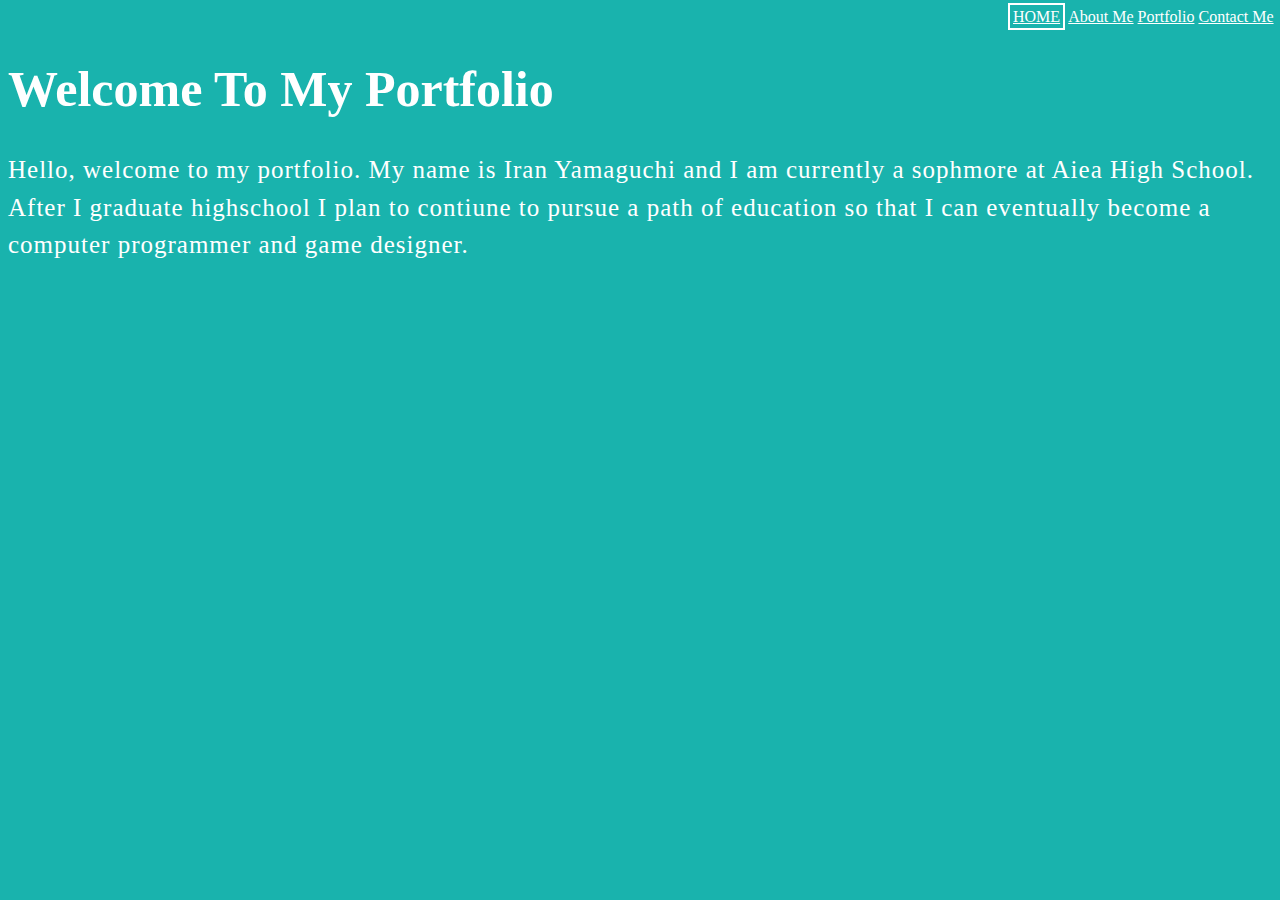
<file: index.html>
<!DOCTYPE html>
<html>
   
<header>
 
<link rel="stylesheet" type="text/css" href="main.css"/>
<link rel="stylesheet" type="index.html" href="aboutme.html"/>
<link rel="stylesheet" type="index.html" href="portfolio.html"/>
<link rel="stylesheet" type="index.html" href="contactme.html"/>
    
    <meta charset="utf-8">

    <a id="box1" href="index.html"div style="position: relative; left:1000px;">HOME</a>
    <a href="aboutme.html" div style="position: relative; left:1000px;">About Me</a>
    <a href="portfolio.html"div style="position: relative; left:1000px;">Portfolio</a>
    <a href="contactme.html"div style="position: relative; left:1000px;">Contact Me</a>

<title>
    My Portfolio
</title>
</header>
   
    <body>
      <section>
<h1> Welcome To My Portfolio</h1>
 <p1 style= "font-family: Open sans;"> Hello, welcome to my portfolio. My name is Iran Yamaguchi and I am currently a sophmore at Aiea High School. After I graduate highschool I plan to contiune to pursue a path of education so that I can eventually become a computer programmer and game designer. </p1>
</section>
  
    </body>
</html>
</file>
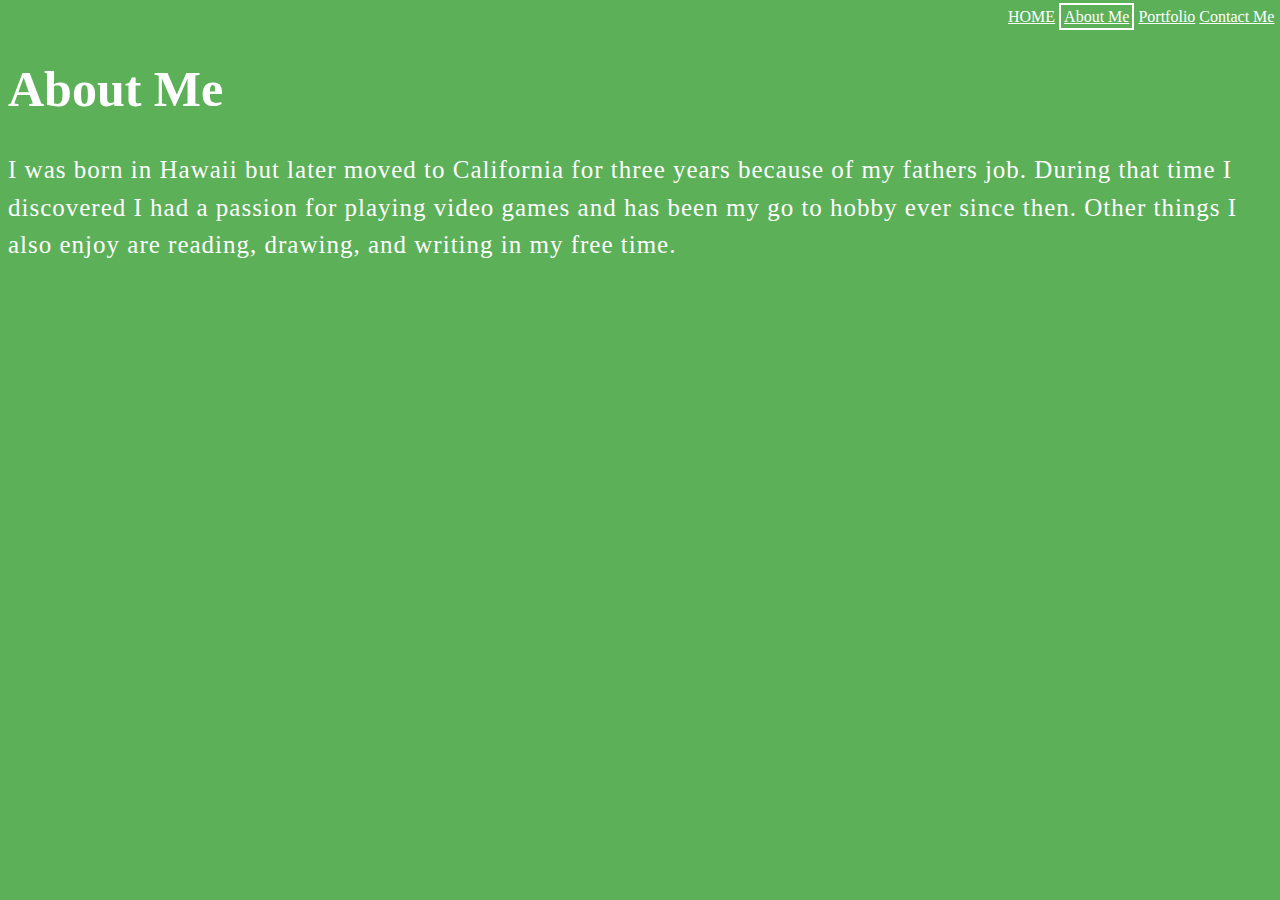
<file: aboutme.html>
<!DOCTYPE html>
<html>
   
<header>
 
<link rel="stylesheet" type="text/css" href="main.css"/>
<link rel="stylesheet" type="index.html" href="index.html"/>
<link rel="stylesheet" type="index.html" href="portfolio.html"/>
<link rel="stylesheet" type="index.html" href="contactme.html"/>
    
    <meta charset="utf-8">
    
    <a href="index.html" div style="position: relative; left:1000px;">HOME</a>
    <a id="box2" href="aboutme.html"div style="position: relative; left:1000px;">About Me</a>
    <a href="portfolio.html"div style="position: relative; left:1000px;">Portfolio</a>
    <a href="contactme.html"div style="position: relative; left:1000px;">Contact Me</a>
<title>
    Contact Me
</title>
</header>
        <body id="aboutme">
        <section>
    <h1>About Me</h1>
    <p2 style= "font-family: Open sans;">
 I was born in Hawaii but later moved to California for three years because of my fathers job. During that time I discovered I had a passion for playing video games and has been my go to hobby ever since then. Other things I also enjoy are reading, drawing, and writing in my free time.
    </p2>
  </section>
    </body>
</file>
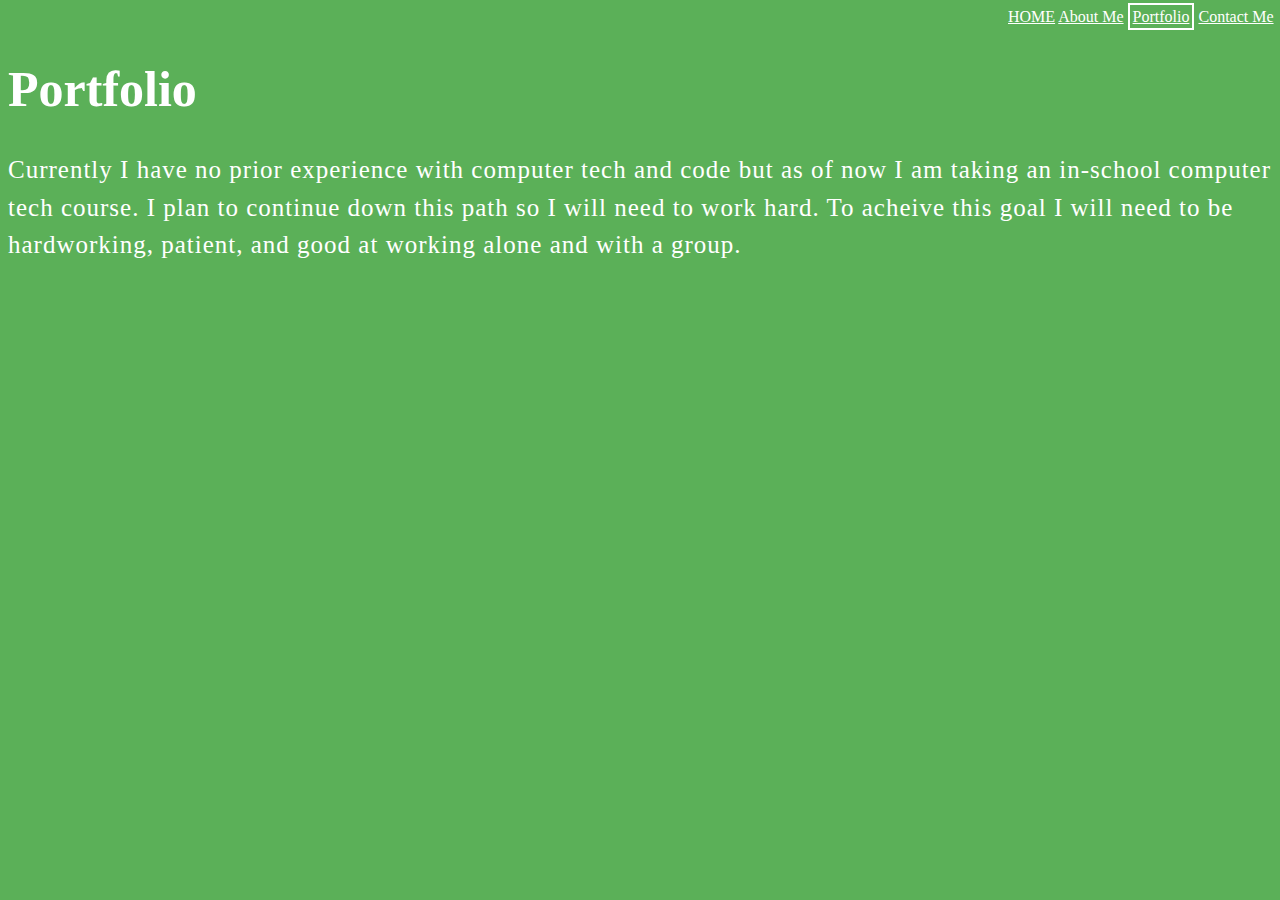
<file: portfolio.html>
<!DOCTYPE html>
<html>
   
<header>
 
<link rel="stylesheet" type="text/css" href="main.css"/>
<link rel="stylesheet" type="index.html" href="index.html"/>
<link rel="stylesheet" type="index.html" href="aboutme.html"/>
<link rel="stylesheet" type="index.html" href="contactme.html"/>
    
<meta charset="utf-8">
    
    <a href="index.html" div style="position: relative; left:1000px;">HOME</a>
    <a href="aboutme.html"div style="position: relative; left:1000px;">About Me</a>
    <a id="box3" href="portfolio.html"div style="position: relative; left:1000px;">Portfolio</a>
    <a href="contactme.html"div style="position: relative; left:1000px;">Contact Me</a>
<title>
    Portfolio
</title>
</header>
    <body id="portfolio">
        
    <h1>Portfolio</h1>
    <p3 style= "font-family: Open sans;">
    Currently I have no prior experience with computer tech and code but as of now I am taking an in-school computer tech course. I plan to continue down this path so I will need to work hard. To acheive this goal I will need to be hardworking, patient, and good at working alone and with a group.
    </p3>
    </body>
</html>
</file>
<file: main.css>
h1{
color: white;
font-size: 50px;
font-family: "Open sans"
}
p1 {
color: white;
font-weight: 300;
line-height: 1.5;
font-size: 25px;
font-family: "Times new roman";
letter-spacing: 1px
}
p2 {
color: white;
font-weight: 300;
line-height: 1.5;
font-size: 25px;
letter-spacing: 1px
}
p3 {
color: white;
font-weight: 300;
line-height: 1.5;
font-size: 25px;
letter-spacing: 1px
}
p4 {
color: white;
font-weight: 300;
line-height: 1.5;
font-size: 25px;
letter-spacing: 1px
}
body {
background-color:#19b3ad
}

a{
color:white
}
#box1{
margin:5px;
outline: 2px solid white;
outline-offset: 3px;
}
#box2{
margin:5px;
outline: 2px solid white;
outline-offset: 3px;   
}
#box3{
margin:5px;
outline: 2px solid white;
outline-offset: 3px; 
}
#box4{
margin:5px;
outline: 2px solid white;
outline-offset: 3px; 
}
#aboutme{
background-color:#5bb058
}
#portfolio{
background-color:#5bb058
}
#contactme{
background-color:#3c013d
}

.imagestyle1{ 
    position: relative; top: 350px; left:-580px }
.imagestyle2{ 
    position: relative; top: 346px; left:-580px; }
.imagestyle3{ 
    position: relative; top: 349px; left:-580px; }
.imagestyle4{ 
    position: relative; top: 350px; left:-580px; }
</file>
